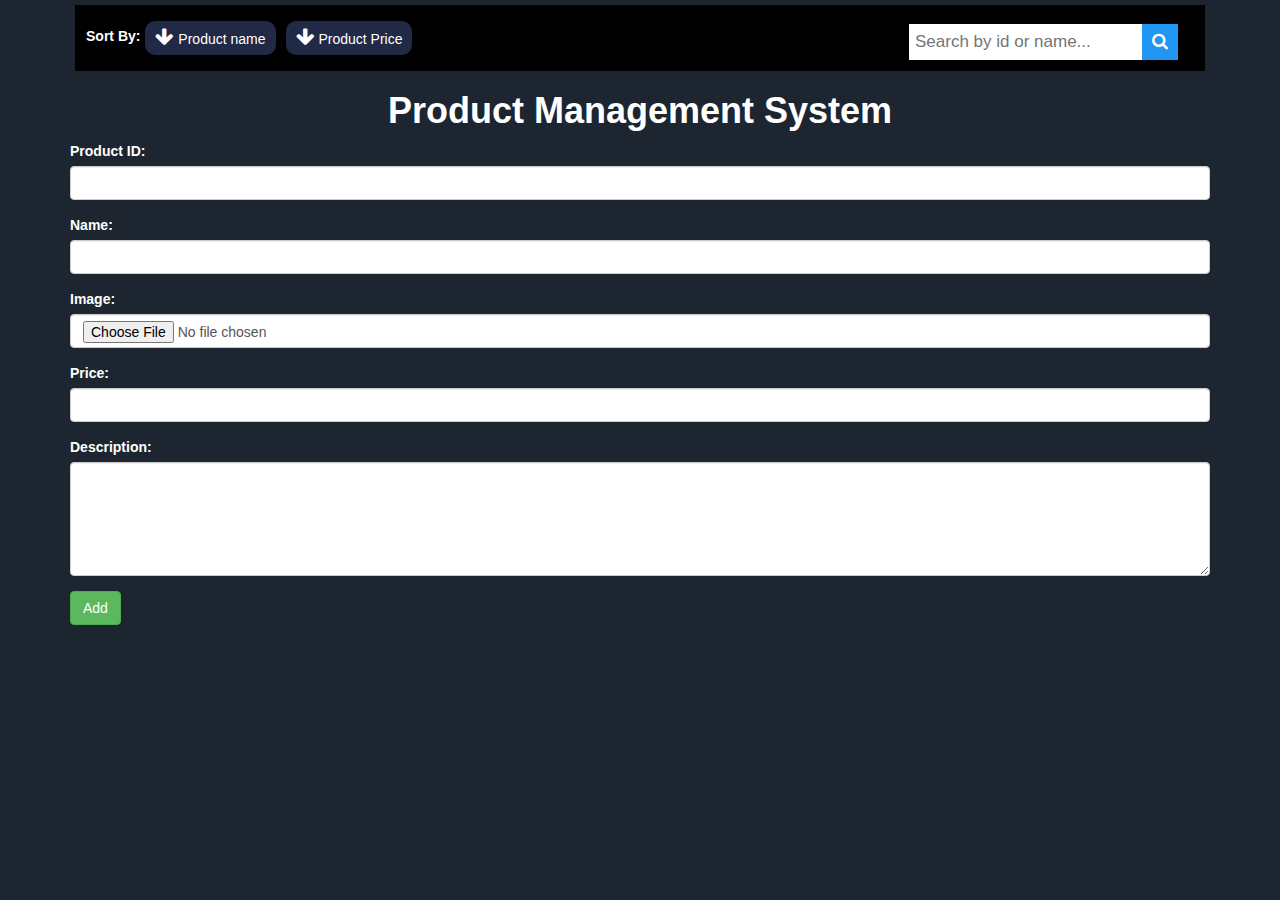
<file: Practicals/Practical3/index.html>
<!DOCTYPE html>
<html lang="en">

<head>
  <meta charset="UTF-8" />
  <meta http-equiv="X-UA-Compatible" content="IE=edge" />
  <meta name="viewport" content="width=device-width, initial-scale=1.0" />
  <link rel="stylesheet" href="https://maxcdn.bootstrapcdn.com/bootstrap/3.4.1/css/bootstrap.min.css" /> 
  <link rel="stylesheet" href="css/style.css" />
  <link rel="stylesheet" href="https://cdnjs.cloudflare.com/ajax/libs/font-awesome/4.7.0/css/font-awesome.min.css" />
  <script src="js/script.js" defer></script>
  <title>Product Management System</title>
</head>

<body>
  <div class="container">
    <div class="main-filter">
      <div class="filter">
        <span>Sort By:</span>
        <div id="sortByName">
          <button onclick="sortByNameAsc()">
            <i class="fa">&#xf063;</i> Product name
          </button>
        </div>
        <div id="sortByprice">
          <button onclick="sortByPriceAsc()">
            <i class="fa">&#xf063;</i> Product Price
          </button>
        </div>
      </div>
      <div class="search-container">
        <input type="text" placeholder="Search by id or name..." name="search" id="search" />
        <button type="submit" onclick="searchById()"><i class="fa fa-search" ></i></button>
      </div>
    </div>
    <div class="text-center">
      <h1><strong>Product Management System</strong></h1>
    </div>
    <form>
      <div class="form-group">
        <label for="prodId" class="label-name">Product ID:</label>
        <input type="text" class="form-control" id="prodId" required maxlength="8" minlength="8" pattern="[0-9]*" />
        <label for="Id" id="pId" class="error"></label>
      </div>
      <div class="form-group">
        <label for="name" class="label-name">Name:</label>
        <input type="text" class="form-control" id="name"required maxlength="20"/>
        <label for="pName" id="pName" class="error"></label>
      </div>
      <div class="form-group">
        <label for="image" class="label-name">Image:</label>
        <input type="file" class="form-control" id="image" accept="image/*" required />
        <label for="pImage" id="pImage"  class="error"></label>
      </div>
      <div class="form-group">
        <label for="price" class="label-name">Price:</label>
        <input type="number" onkeydown="return event.keyCode !== 69" class="form-control" id="price" required/>
        <label for="pPrice" id="pPrice"  class="error"></label>
      </div>
      <div class="form-group">
        <label for="description" class="label-name">Description:</label>
        <textarea class="form-control" rows="5" id="description" maxlength="60"></textarea>
      </div>
      <button type="submit" class="btn btn-success" id="add" onclick="onSubmit()">
        Add
      </button>
      <button type="button" class="btn btn-success" id="update" >
        Update
      </button>
    </form>
    <div class="row" id="insertData"></div>
  </div>
  
  
</body>

</html>
</file>
<file: Practicals/Practical3/css/style.css>
* {
  box-sizing: border-box;
}

body {
  font-family: Arial, Helvetica, sans-serif;
  background-color: #1d2630;
}
.label-name{
  color: white;
}
.column {
  float: left;
  width: 300px;
  padding: 0 10px;
  margin-bottom: 10px;
  
}
.text-center h1{
  color: white;
}
.row {
  margin: 15px 10px;
}

.row:after {
  content: "";
  display: table;
  clear: both;
}

img {
  width: 250px;
  height: 250px;
}

.card {
  box-shadow: 0 4px 8px 0 rgba(0, 0, 0, 0.2);
  padding: 16px;
  text-align: center;
  height: 500px;
  background-color: #152028;
  color: #efefef;
}

.id {
  padding-top: 5px;
  color: #efefef;

}

#update{
  display: none;
}

.price {
  color: green;
}

.desc {
  color: #efefef;

}

.error {
  color: red;
  display: none;
}

.main-filter {
  padding: 10px;
  margin: 5px;
  border: 1px solid black;
  display: flex;
  justify-content: space-between;
  background-color: black;
  color: white;
}

.filter {
  display: flex;
}

.filter span {
  font-weight: 600;
  padding-top: 10px;
}

.filter i {
  font-size: 20px;
}

.filter button {
  margin: 5px;
  background: #202945;
  border: none;
  padding: 6px 10px;
  border-radius: 10px;
}
.search-container {
  font-size: 17px;
  justify-content: space-between;
}
.search-container input[type="text"] {
  padding: 6px;
  margin-top: 8px;
  font-size: 17px;
  border: none;
}
.search-container button {
  float: right;
  padding: 6px 10px;
  margin-top: 8px;
  margin-right: 16px;
  background: #2196F3;
  font-size: 17px;
  border: none;
  cursor: pointer;
  color: white;
}

.search-container button:hover {
  background: #0b7dda;
}
@media screen and (max-width: 600px) {
  .column {
    width: 100%;
    display: block;
    margin-bottom: 20px;
  }
  .search-container {
    float: none;
  }
  .search-container button,
  .search-container input[type="text"] {
    float: none;
    display: block;
    text-align: left;
    width: 100%;
    margin: 0;
    padding: 14px;
  }
  .search-container input[type="text"] {
    border: 1px solid #ccc;
  }
}
</file>
